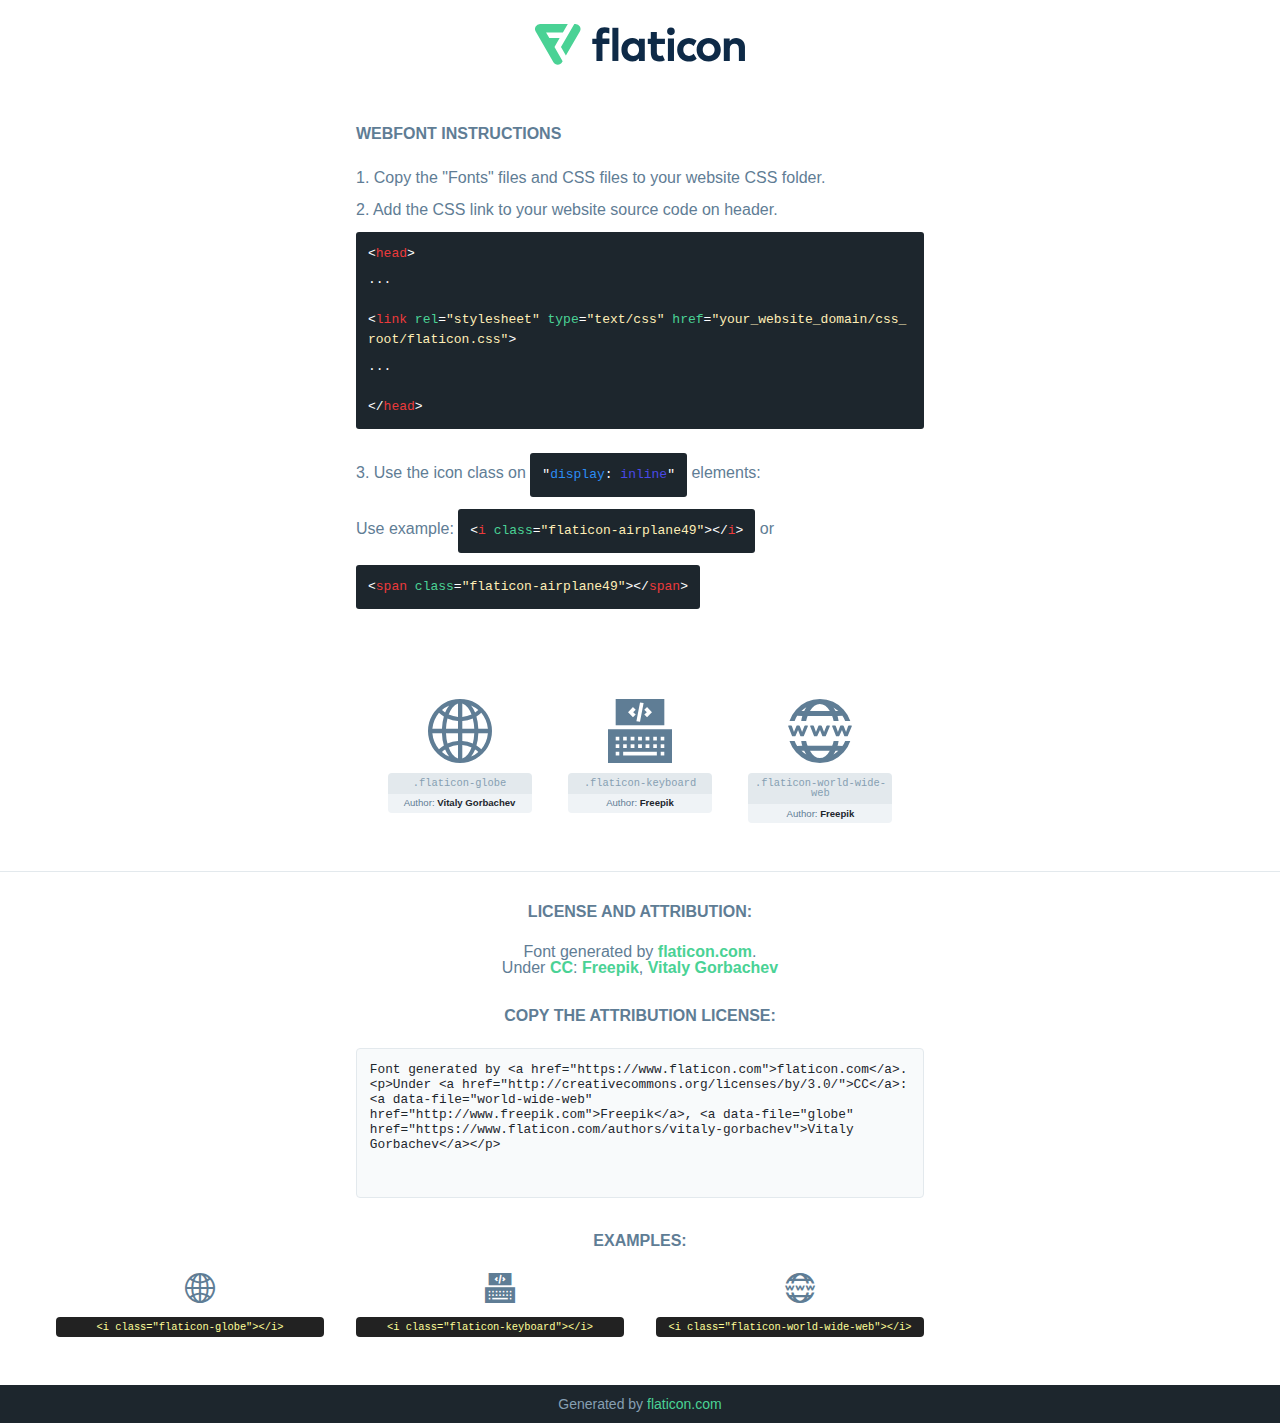
<file: font/flaticon.html>
<!DOCTYPE html>
<html lang="en">
<head>
    <title>Flaticon Webfont</title>
    <link rel="stylesheet" type="text/css" href="flaticon.css"/>
    <meta charset="UTF-8">
    <style>
        html, body, div, span, applet, object, iframe,
        h1, h2, h3, h4, h5, h6, p, blockquote, pre,
        a, abbr, acronym, address, big, cite, code,
        del, dfn, em, img, ins, kbd, q, s, samp,
        small, strike, strong, sub, sup, tt, var,
        b, u, i, center,
        dl, dt, dd, ol, ul, li,
        fieldset, form, label, legend,
        table, caption, tbody, tfoot, thead, tr, th, td,
        article, aside, canvas, details, embed,
        figure, figcaption, footer, header, hgroup,
        menu, nav, output, ruby, section, summary,
        time, mark, audio, video {
            margin: 0;
            padding: 0;
            border: 0;
            font-size: 100%;
            font: inherit;
            vertical-align: baseline;
        }

        /* HTML5 display-role reset for older browsers */
        article, aside, details, figcaption, figure,
        footer, header, hgroup, menu, nav, section {
            display: block;
        }

        body {
            line-height: 1;
        }

        ol, ul {
            list-style: none;
        }

        blockquote, q {
            quotes: none;
        }

        blockquote:before, blockquote:after,
        q:before, q:after {
            content: '';
            content: none;
        }

        table {
            border-collapse: collapse;
            border-spacing: 0;
        }

        body {
            font-family: Helvetica, Arial, sans-serif;
            font-size: 16px;
            color: #5f7d95;
        }

        a {
            color: #4AD295;
            font-weight: bold;
            text-decoration: none;
        }

        * {
            -moz-box-sizing: border-box;
            -webkit-box-sizing: border-box;
            box-sizing: border-box;
            margin: 0;
            padding: 0;
        }

        [class^="flaticon-"]:before, [class*=" flaticon-"]:before, [class^="flaticon-"]:after, [class*=" flaticon-"]:after {
            font-family: Flaticon;
            font-size: 30px;
            font-style: normal;
            margin-left: 20px;
            color: #333;
        }

        .wrapper {
            max-width: 600px;
            margin: auto;
            padding: 0 1em;
        }

        .title {
            margin-bottom: 24px;
            text-transform: uppercase;
            font-weight: bold;
        }

        header {
            text-align: center;
            padding: 24px;
        }

        header .logo {
            width: 210px;
            height: auto;
            border: none;
            display: inline-block;
        }

        header strong {
            font-size: 28px;
            font-weight: 500;
            vertical-align: middle;
        }

        .demo {
            margin: 2em auto;
            line-height: 1.25em;
        }

        .demo ul li {
            margin-bottom: 12px;
        }

        .demo ul li code {
            background-color: #1D262D;
            border-radius: 3px;
            padding: 12px;
            display: inline-block;
            color: #fff;
            font-family: Consolas, Monaco, Lucida Console, Liberation Mono, DejaVu Sans Mono, Bitstream Vera Sans Mono, Courier New, monospace;
            font-weight: lighter;
            margin-top: 12px;
            font-size: 13px;
            word-break: break-all;
        }

        .demo ul li code .red {
            color: #EC3A3B;
        }

        .demo ul li code .green {
            color: #4AD295;
        }

        .demo ul li code .yellow {
            color: #FFEEB6;
        }

        .demo ul li code .blue {
            color: #2C8CF4;
        }

        .demo ul li code .purple {
            color: #4949E7;
        }

        .demo ul li code .dots {
            margin-top: 0.5em;
            display: block;
        }

        #glyphs {
            border-bottom: 1px solid #E3E9ED;
            padding: 2em 0;
            text-align: center;
        }

        .glyph {
            display: inline-block;
            width: 9em;
            margin: 1em;
            text-align: center;
            vertical-align: top;
            background: #FFF;
        }

        .glyph .flaticon {
            padding: 10px;
            display: block;
            font-family: "Flaticon";
            font-size: 64px;
            line-height: 1;
        }

        .glyph .flaticon:before {
            font-size: 64px;
            color: #5f7d95;
            margin-left: 0;
        }

        .class-name {
            font-size: 0.65em;
            background-color: #E3E9ED;
            color: #869FB2;
            border-radius: 4px 4px 0 0;
            padding: 0.5em;
            font-family: Consolas, Monaco, Lucida Console, Liberation Mono, DejaVu Sans Mono, Bitstream Vera Sans Mono, Courier New, monospace;
        }

        .author-name {
            font-size: 0.6em;
            background-color: #EFF3F6;
            border-top: 0;
            border-radius: 0 0 4px 4px;
            padding: 0.5em;
        }

        .author-name a {
            color: #1D262D;
        }

        .class-name:last-child {
            font-size: 10px;
            color: #888;
        }

        .class-name:last-child a {
            font-size: 10px;
            color: #555;
        }

        .glyph > input {
            display: block;
            width: 100px;
            margin: 5px auto;
            text-align: center;
            font-size: 12px;
            cursor: text;
        }

        .glyph > input.icon-input {
            font-family: "Flaticon";
            font-size: 16px;
            margin-bottom: 10px;
        }

        .attribution .title {
            margin-top: 2em;
        }

        .attribution textarea {
            background-color: #F8FAFB;
            color: #1D262D;
            padding: 1em;
            border: none;
            box-shadow: none;
            border: 1px solid #E3E9ED;
            border-radius: 4px;
            resize: none;
            width: 100%;
            height: 150px;
            font-size: 0.8em;
            font-family: Consolas, Monaco, Lucida Console, Liberation Mono, DejaVu Sans Mono, Bitstream Vera Sans Mono, Courier New, monospace;
            -webkit-appearance: none;
        }

        .attribution textarea:hover {
            border-color: #CFD9E0;
        }

        .attribution textarea:focus {
            border-color: #4AD295;
        }

        .iconsuse {
            margin: 2em auto;
            text-align: center;
            max-width: 1200px;
        }

        .iconsuse:after {
            content: '';
            display: table;
            clear: both;
        }

        .iconsuse .image {
            float: left;
            width: 25%;
            padding: 0 1em;
        }

        .iconsuse .image p {
            margin-bottom: 1em;
        }

        .iconsuse .image span {
            display: block;
            font-size: 0.65em;
            background-color: #222;
            color: #fff;
            border-radius: 4px;
            padding: 0.5em;
            color: #FFFF99;
            margin-top: 1em;
            font-family: Consolas, Monaco, Lucida Console, Liberation Mono, DejaVu Sans Mono, Bitstream Vera Sans Mono, Courier New, monospace;
        }

        .flaticon:before {
            color: #5f7d95;
        }

        #footer {
            text-align: center;
            background-color: #1D262D;
            color: #869FB2;
            padding: 12px;
            font-size: 14px;
        }

        #footer a {
            font-weight: normal;
        }

        @media (max-width: 960px) {
            .iconsuse .image {
                width: 50%;
            }
        }

        .preview {
            width: 100px;
            display: inline-block;
            margin: 10px;
        }

        .preview .inner {
            display: inline-block;
            width: 100%;
            text-align: center;
            background: #f5f5f5;
            -webkit-border-radius: 3px 3px 0 0;
            -moz-border-radius: 3px 3px 0 0;
            border-radius: 3px 3px 0 0;
        }

        .preview .inner  {
            line-height: 85px;
            font-size: 40px;
            color: #333;
        }

        .label {
            display: inline-block;
            width: 100%;
            box-sizing: border-box;
            padding: 5px;
            font-size: 10px;
            font-family: Monaco, monospace;
            color: #666;
            white-space: nowrap;
            overflow: hidden;
            text-overflow: ellipsis;
            background: #ddd;
            -webkit-border-radius: 0 0 3px 3px;
            -moz-border-radius: 0 0 3px 3px;
            border-radius: 0 0 3px 3px;
            color: #666;
        }
    </style>
</head>
<body>
    <header>
        <a href="https://www.flaticon.com/" target="_blank" class="logo">
            <svg xmlns="http://www.w3.org/2000/svg" viewBox="0 0 394.3 76.5">
                <path d="M156.6,69.4H145.3V7.1h11.3Z" style="fill:#0e2a47"/>
                <path d="M206.2,69.4h-11V64.8a15.4,15.4,0,0,1-12.6,5.7c-11.6,0-20.3-9.5-20.3-22.1s8.8-22.1,20.3-22.1a15.4,15.4,0,0,1,12.6,5.8V27.5h11Zm-32.4-21c0,6.4,4.2,11.6,10.8,11.6s10.8-4.9,10.8-11.6-4.4-11.6-10.8-11.6S173.9,42,173.9,48.4Z"
                      style="fill:#0e2a47"/>
                <path d="M262.5,13.7a7.2,7.2,0,0,1-14.4,0,7.2,7.2,0,1,1,14.4,0ZM261,69.4H249.6v-42H261Z"
                      style="fill:#0e2a47"/>
                <path id="_Trazado_" data-name="&lt;Trazado&gt;"
                      d="M139.6,17.8a16.6,16.6,0,0,0-8-1.4c-3.2.4-4.9,2-4.9,5.9v5.1h13V37.5h-13v32H115.4v-32h-7.8v-10h7.8V22.2c0-9.9,5.2-16.3,15-16.3a23.4,23.4,0,0,1,9.3,1.8Z"
                      style="fill:#0e2a47"/>
                <path d="M235.1,60c-3.5,0-6.3-1.9-6.3-7.1V37.5H244v-10H228.8V15H217.5V27.5h-5.7v10h5.7V53.7c0,10.9,5.3,16.8,15.7,16.8A22.9,22.9,0,0,0,244,68l-4.3-9.1A12.3,12.3,0,0,1,235.1,60Z"
                      style="fill:#0e2a47"/>
                <path d="M348.9,48.4c0,12.6-9.7,22.1-22.7,22.1s-22.7-9.4-22.7-22.1,9.6-22.1,22.7-22.1S348.9,35.8,348.9,48.4Zm-33.9,0c0,6.8,4.8,11.6,11.1,11.6s11.2-4.8,11.2-11.6-4.8-11.6-11.2-11.6S315.1,41.6,315.1,48.4Z"
                      style="fill:#0e2a47"/>
                <path d="M394.3,42.7V69.4H382.9V46.3c0-6.1-3-9.4-8.2-9.4s-8.9,3.2-8.9,9.5v23H354.6v-42h11v4.9c3-4.5,7.6-6.1,12.3-6.1C387.5,26.3,394.3,33,394.3,42.7Z"
                      style="fill:#0e2a47"/>
                <path d="M298,55.7h0a12.4,12.4,0,0,1-8.2,4.2h-.9l-1.8-.2a10,10,0,0,1-7.4-5.6,13.2,13.2,0,0,1-1.2-5.8,13,13,0,0,1,1.3-5.9,10.1,10.1,0,0,1,7.5-5.5h2.4a11.7,11.7,0,0,1,8.3,4.2l5.5-9.6a19.9,19.9,0,0,0-8.1-4.3,23.4,23.4,0,0,0-6.1-.8,25.2,25.2,0,0,0-7.5,1.1,20.9,20.9,0,0,0-8,4.6,21.9,21.9,0,0,0-6.8,16.4,21.9,21.9,0,0,0,6.7,16.3,20.9,20.9,0,0,0,8,4.6,25.2,25.2,0,0,0,7.7,1.2,23.6,23.6,0,0,0,6.2-.8,20,20,0,0,0,8.1-4.4Z"
                      style="fill:#0e2a47"/>
                <path d="M46.3,26.5H26.9L20.8,16H52.4L61.6,0H9.4A9.3,9.3,0,0,0,1.3,4.7a9.3,9.3,0,0,0,0,9.4L34.6,71.8a9.4,9.4,0,0,0,16.2,0l1.1-1.9L36.6,43.3Z"
                      style="fill:#4ad295"/>
                <path d="M84.2,4.7A9.3,9.3,0,0,0,76.1,0H73.8l-25,43.3,9.2,16L84.2,14A9.3,9.3,0,0,0,84.2,4.7Z"
                      style="fill:#4ad295"/>
            </svg>
        </a>
    </header>
    <section class="demo wrapper">

        <p class="title">Webfont Instructions</p>

        <ul>
            <li>
                <span class="num">1. </span>Copy the "Fonts" files and CSS files to your website CSS folder.
            </li>
            <li>
                <span class="num">2. </span>Add the CSS link to your website source code on header.
                <code class="big">
                    &lt;<span class="red">head</span>&gt;
                    <br/><span class="dots">...</span>
                    <br/>&lt;<span class="red">link</span> <span class="green">rel</span>=<span
                        class="yellow">"stylesheet"</span> <span class="green">type</span>=<span
                        class="yellow">"text/css"</span> <span class="green">href</span>=<span class="yellow">"your_website_domain/css_root/flaticon.css"</span>&gt;
                    <br/><span class="dots">...</span>
                    <br/>&lt;/<span class="red">head</span>&gt;
                </code>
            </li>

            <li>
                <p>
                    <span class="num">3. </span>Use the icon class on <code>"<span class="blue">display</span>:<span
                        class="purple"> inline</span>"</code> elements:
                    <br/>
                    Use example: <code>&lt;<span class="red">i</span> <span class="green">class</span>=<span class="yellow">&quot;flaticon-airplane49&quot;</span>&gt;&lt;/<span
                        class="red">i</span>&gt;</code> or <code>&lt;<span class="red">span</span> <span
                        class="green">class</span>=<span class="yellow">&quot;flaticon-airplane49&quot;</span>&gt;&lt;/<span
                        class="red">span</span>&gt;</code>
            </li>
        </ul>

    </section>
    <section id="glyphs">
            <div class="glyph">
                <i class="flaticon flaticon-globe"></i>
                <div class="class-name">.flaticon-globe</div>
                <div class="author-name">Author: <a data-file="globe" href="https://www.flaticon.com/authors/vitaly-gorbachev">Vitaly Gorbachev</a> </div>
            </div>

            <div class="glyph">
                <i class="flaticon flaticon-keyboard"></i>
                <div class="class-name">.flaticon-keyboard</div>
                <div class="author-name">Author: <a data-file="keyboard" href="http://www.freepik.com">Freepik</a> </div>
            </div>

            <div class="glyph">
                <i class="flaticon flaticon-world-wide-web"></i>
                <div class="class-name">.flaticon-world-wide-web</div>
                <div class="author-name">Author: <a data-file="world-wide-web" href="http://www.freepik.com">Freepik</a> </div>
            </div>

    </section>

    <section class="attribution wrapper"   style="text-align:center;">

        <div class="title">License and attribution:</div><div class="attrDiv">Font generated by <a href="https://www.flaticon.com">flaticon.com</a>. <div><p>Under <a href="http://creativecommons.org/licenses/by/3.0/">CC</a>: <a data-file="world-wide-web" href="http://www.freepik.com">Freepik</a>, <a data-file="globe" href="https://www.flaticon.com/authors/vitaly-gorbachev">Vitaly Gorbachev</a></p>  </div>
        </div>
        <div class="title">Copy the Attribution License:</div>

        <textarea onclick="this.focus();this.select();">Font generated by &lt;a href=&quot;https://www.flaticon.com&quot;&gt;flaticon.com&lt;/a&gt;. <p>Under <a href="http://creativecommons.org/licenses/by/3.0/">CC</a>: <a data-file="world-wide-web" href="http://www.freepik.com">Freepik</a>, <a data-file="globe" href="https://www.flaticon.com/authors/vitaly-gorbachev">Vitaly Gorbachev</a></p> 
        </textarea>

    </section>

    <section class="iconsuse">

        <div class="title">Examples:</div>
            <div class="image">
                <p>
                    <i class="flaticon flaticon-globe"></i>
                    <span>&lt;i class=&quot;flaticon-globe&quot;&gt;&lt;/i&gt;</span>
                </p>
            </div>
            <div class="image">
                <p>
                    <i class="flaticon flaticon-keyboard"></i>
                    <span>&lt;i class=&quot;flaticon-keyboard&quot;&gt;&lt;/i&gt;</span>
                </p>
            </div>
            <div class="image">
                <p>
                    <i class="flaticon flaticon-world-wide-web"></i>
                    <span>&lt;i class=&quot;flaticon-world-wide-web&quot;&gt;&lt;/i&gt;</span>
                </p>
            </div>
        </div>

    </section>

    <div id="footer">
        <div>Generated by <a href="https://www.flaticon.com">flaticon.com</a>
        </div>
    </div>

</body>
</html>
</file>
<file: font/flaticon.css>
@font-face {
    font-family: "flaticon";
    src: url("./flaticon.ttf?218b07175a55be46ba0847235cbd7794") format("truetype"),
url("./flaticon.woff?218b07175a55be46ba0847235cbd7794") format("woff"),
url("./flaticon.woff2?218b07175a55be46ba0847235cbd7794") format("woff2"),
url("./flaticon.eot?218b07175a55be46ba0847235cbd7794#iefix") format("embedded-opentype"),
url("./flaticon.svg?218b07175a55be46ba0847235cbd7794#flaticon") format("svg");
}

i[class^="flaticon-"]:before, i[class*=" flaticon-"]:before {
    font-family: flaticon !important;
    font-style: normal;
    font-weight: normal !important;
    font-variant: normal;
    text-transform: none;
    line-height: 1;
    -webkit-font-smoothing: antialiased;
    -moz-osx-font-smoothing: grayscale;
}

.flaticon-globe:before {
    content: "\f101";
}
.flaticon-keyboard:before {
    content: "\f102";
}
.flaticon-world-wide-web:before {
    content: "\f103";
}
</file>
